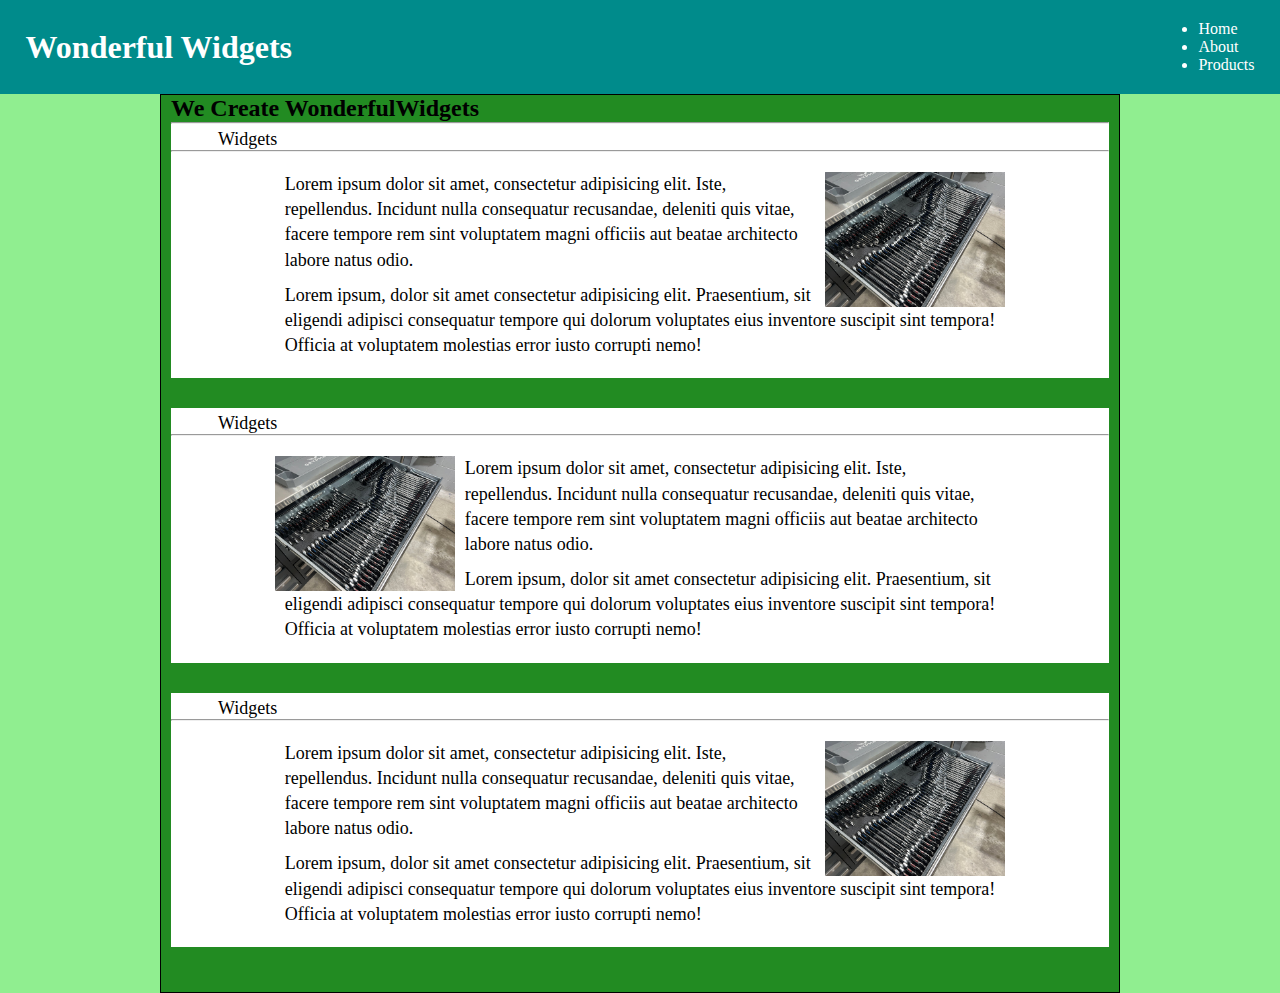
<file: index.html>
<!DOCTYPE html>
<html lang="en">

<head>
    <meta charset="UTF-8">
    <meta name="viewport" content="width=device-width, initial-scale=1.0">
    <title>Document</title>
    <link rel="stylesheet" href="./style.css">
</head>

<body>


    <header class="persistent-header">
        <h1 class="logo">Wonderful Widgets</h1>
        <nav class="main-nav">
            <ul class="links-list">
                <li><a href="./index.html">Home</a></li>
                <li><a href="./html/About.html">About</a></li>
                <li><a href="">Products</a></li>
            </ul>
        </nav>
    </header>
    <main class="main-content">
        <h2> We Create WonderfulWidgets</h2>
        <hr>
        <section>
            <h3>Widgets</h3>
            <hr>
            <div class="section-content">
                <img src="./images/tools.jpg" alt="tools" width="180">
                <p>Lorem ipsum dolor sit amet, consectetur adipisicing elit.
                    Iste,
                    repellendus. Incidunt nulla consequatur recusandae, deleniti
                    quis vitae, facere tempore rem sint voluptatem magni
                    officiis
                    aut beatae architecto labore natus odio.</p>
                <p>Lorem ipsum, dolor sit amet consectetur adipisicing elit.
                    Praesentium, sit eligendi adipisci consequatur tempore qui
                    dolorum voluptates eius inventore suscipit sint tempora!
                    Officia
                    at voluptatem molestias error iusto corrupti nemo!</p>

            </div>
        </section>
        <section>
            <h3>Widgets</h3>
            <hr>
            <div class="section-content">
                <img src="./images/tools.jpg" alt="tools" width="180">
                <p>Lorem ipsum dolor sit amet, consectetur adipisicing elit.
                    Iste,
                    repellendus.
                    Incidunt nulla consequatur recusandae, deleniti quis vitae,
                    facere tempore
                    rem sint voluptatem magni officiis aut beatae architecto
                    labore
                    natus odio.
                </p>
                <p>Lorem ipsum, dolor sit amet consectetur adipisicing elit.
                    Praesentium, sit
                    eligendi adipisci consequatur tempore qui dolorum voluptates
                    eius inventore
                    suscipit sint tempora! Officia at voluptatem molestias error
                    iusto corrupti
                    nemo!</p>
            </div>

        </section>
        <section>
            <h3>Widgets</h3>
            <hr>
            <div class="section-content">
                <img src="./images/tools.jpg" alt="tools" width="180">
                <p>Lorem ipsum dolor sit amet, consectetur adipisicing elit.
                    Iste,
                    repellendus.
                    Incidunt nulla consequatur recusandae, deleniti quis vitae,
                    facere tempore
                    rem sint voluptatem magni officiis aut beatae architecto
                    labore
                    natus odio.
                </p>
                <p>Lorem ipsum, dolor sit amet consectetur adipisicing elit.
                    Praesentium, sit
                    eligendi adipisci consequatur tempore qui dolorum voluptates
                    eius inventore
                    suscipit sint tempora! Officia at voluptatem molestias error
                    iusto corrupti
                    nemo!</p>
            </div>

        </section>

    </main>
    <footer></footer>
    <script src="./java.js"></script>
</body>

</html>
</file>
<file: style.css>
* {
    padding: 0;
    margin: 0;
    box-sizing: border-box;
}

.persistent-header {
    background-color: darkcyan;
    color: white;
    display: flex;
    justify-content: space-between;
    align-items: center;
    padding: 20px 2%;
}

a,
h1,
h2,
h3 {
    text-decoration: none;
    font-family: Georgia, 'Times New Roman', Times, serif;
}

.section-content {
    width: 80%;
    margin: 0 auto;
}

hr .links-list li {
    display: inline-block;
}

.links-list a {
    color: white;
}

.logo,
.main-nav {
    display: inline-block;
}

body {
    background-color: lightgreen;
}

.main-content {
    border: 1px solid black;
    width: 75%;
    margin: 0 auto;
    background-color: forestgreen;
    padding: 0 10px 15px;
}


.main-content section h3 {
    margin-left: 5%;
    font-size: 18px;
    font-weight: 300;
}

.main-content section {
    /*border: 3px solid burlywood;*/
    margin-bottom: 30px;
    padding-top: 5px;
    background-color: white;
}

.section-content {
    padding: 10px;
    min-height: 210px;

}

.section-content p {
    margin: 10px;
    line-height: 1.4;
    font-size: 18px;
    font-family: georgia;

}

.section-content img {
    float: right;
    margin-left: 10px;
    margin-top: 10px;
    back
}

section:nth-of-type(2) img {
    float: left;
    margin-left: 0;
    margin-right: 10px;
}
</file>
